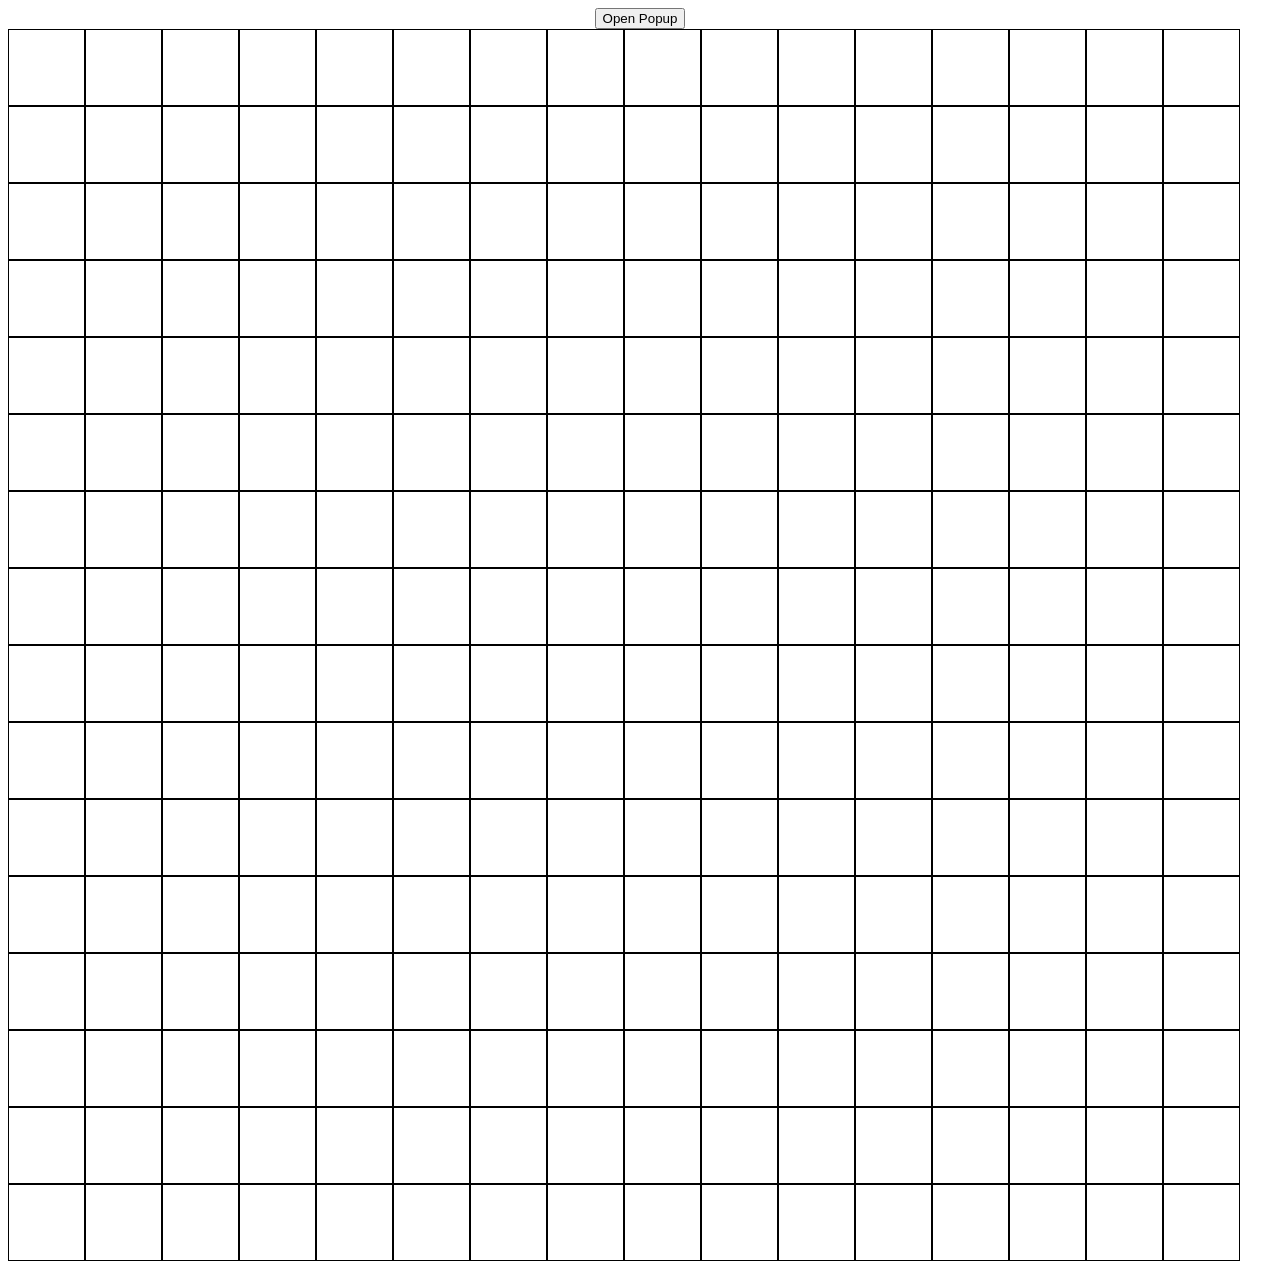
<file: project2/etchsketch.html>
<!DOCTYPE html>
<html lang="en">
<head>
    <meta charset="UTF-8">
    <link rel='stylesheet' href='etchsketch.css'/>
    <script src="etchsketch.js" defer></script>
</head>
<body>
 <div class='buttonHolder'>
    <button>Open Popup</button>  
</div>
 <div id='container'></div>
</body>
</html>
</file>
<file: project2/etchsketch.css>
#container {
  display: flex;
  flex-wrap: wrap;
  width: 100%;
}

#container div {
  width: calc(100% / 16 - 2px); /* subtract 2px for left+right border */
  aspect-ratio: 1 / 1;
  border: 1px solid rgb(0, 0, 0);
  box-sizing: border-box;
}

.buttonHolder {
    display: flex;
    justify-content: center;
}
</file>
